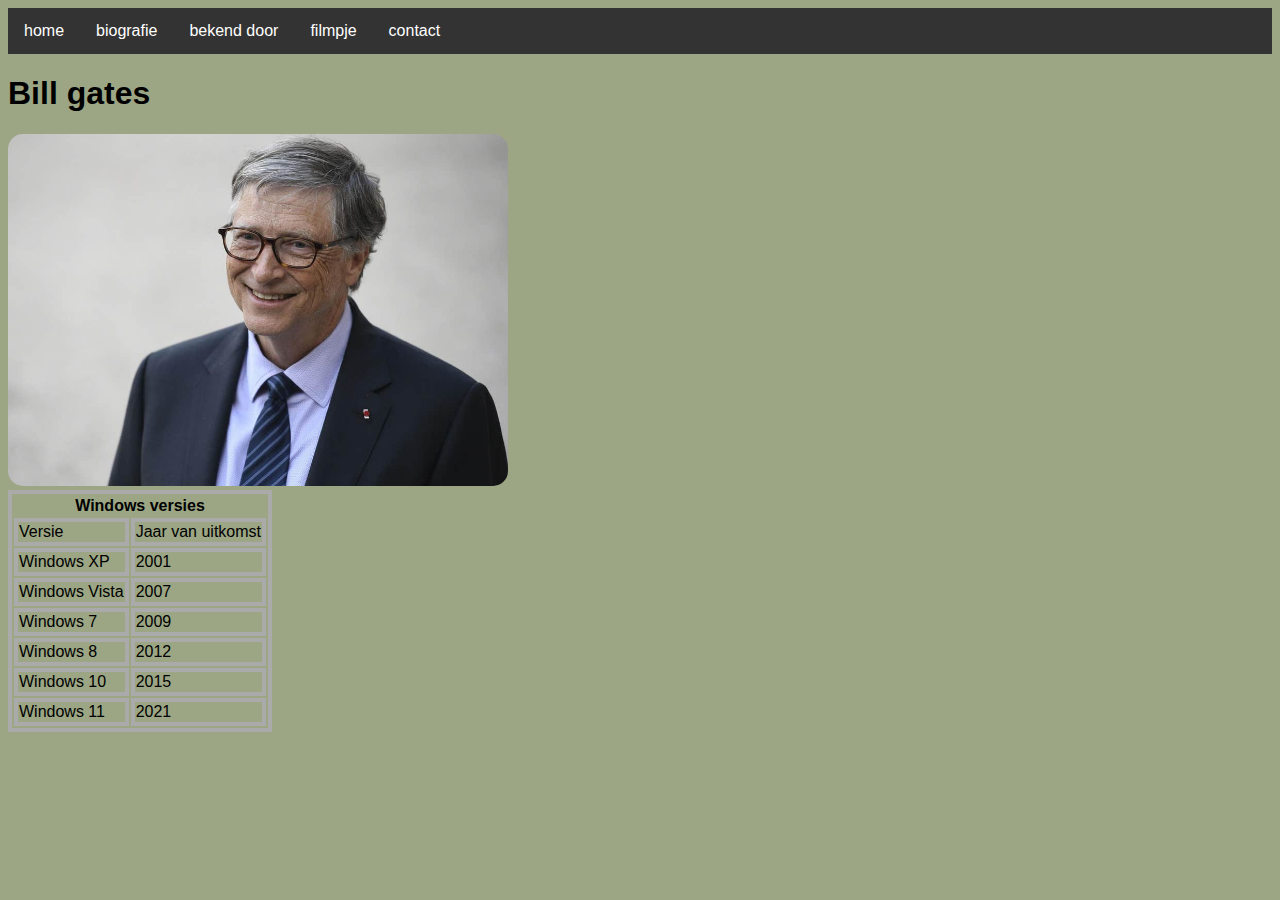
<file: index.html>
<!DOCTYPE html>
<html>
<head>
  <meta charset="UTF-8">

<style>

body {

  background-color: rgb(156, 166, 132);

}
</style>
<link rel="stylesheet" href="style.css">
<title>Bill Gates</title>
</head>
<body>




    <ul id= "menutabel">
      <li><a href="index.html">home</a></li>
      <li><a href="biografie.html">biografie</a></li>
      <li><a href="bekendDoor.html">bekend door</a></li>
      <li><a href="filmpje.html">filmpje</a></li>
      <li><a href="contact.html">contact</a></li>
    </ul>




<h1>Bill gates</h1>


  <img alt="bill gates" class="billgatesfoto" src="billgatesjpg.jpg">


  <table class="eerste">
    <tr>
      <th colspan="2">Windows versies</th>
    </tr>


    <tr>
      <td class= "tabelletje">Versie</td>
      <td class= "tabelletje">Jaar van uitkomst</td>
    </tr>
    <tr> <!-- Tweede rij: 1e persoon -->
      <td class= "tabelletje">Windows XP</td>
      <td class= "tabelletje">2001</td>

    </tr>
    <tr> <!-- Derde rij: 2e persoon -->
      <td class= "tabelletje">Windows Vista</td>
      <td class= "tabelletje">2007</td>

    </tr>
    <tr> <!-- Derde rij: 2e persoon -->
      <td class= "tabelletje">Windows 7</td>
      <td class= "tabelletje">2009</td>

    </tr>
    <tr> <!-- Derde rij: 2e persoon -->
      <td class= "tabelletje">Windows 8</td>
      <td class= "tabelletje">2012</td>

    </tr>
    <tr> <!-- Derde rij: 2e persoon -->
      <td class= "tabelletje">Windows 10</td>
      <td class= "tabelletje">2015</td>

    </tr>
    <tr> <!-- Derde rij: 2e persoon -->
      <td class= "tabelletje">Windows 11</td>
      <td class= "tabelletje">2021</td>
    </tr>


  </table>


</body>
</html>
</file>
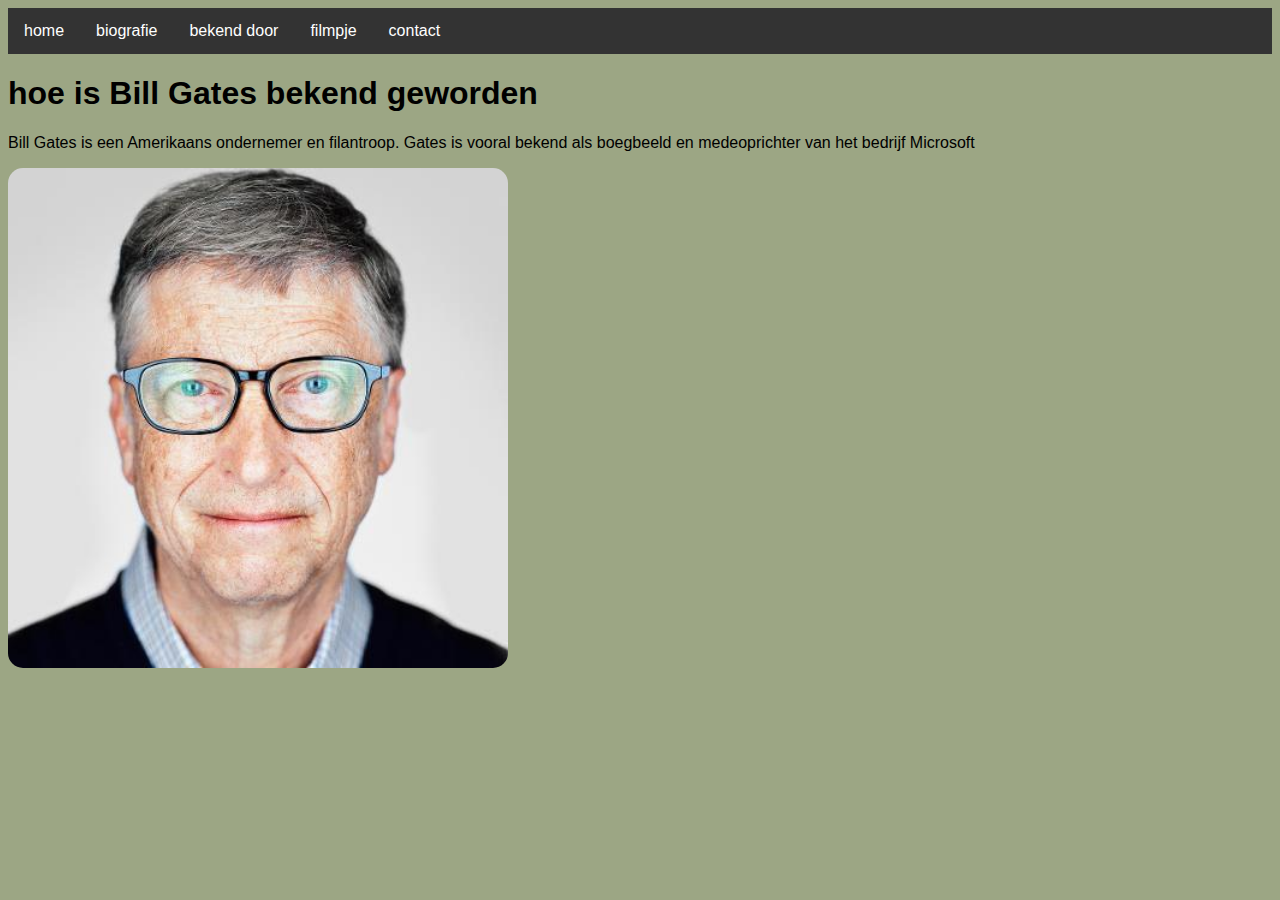
<file: bekendDoor.html>
<!DOCTYPE html>
<html>
<head>
  <meta charset="UTF-8">
  <link rel="stylesheet" href="style.css">
<style>
body {
      background-color: rgb(156, 166, 132);
}
</style>


<title>bekend door</title>
</head>
<body>
  <ul id= "menutabel">
    <li><a href="index.html">home</a></li>
    <li><a href="biografie.html">biografie</a></li>
    <li><a href="bekendDoor.html">bekend door</a></li>
    <li><a href="filmpje.html">filmpje</a></li>
    <li><a href="contact.html">contact</a></li>
  </ul>
<h1>hoe is Bill Gates bekend geworden</h1>




<p>Bill Gates is een Amerikaans ondernemer en filantroop. Gates is vooral bekend als boegbeeld en medeoprichter van het bedrijf Microsoft</p>



<img alt="bill gates portrait" src="gates.jpg">
</body>
</html>
</file>
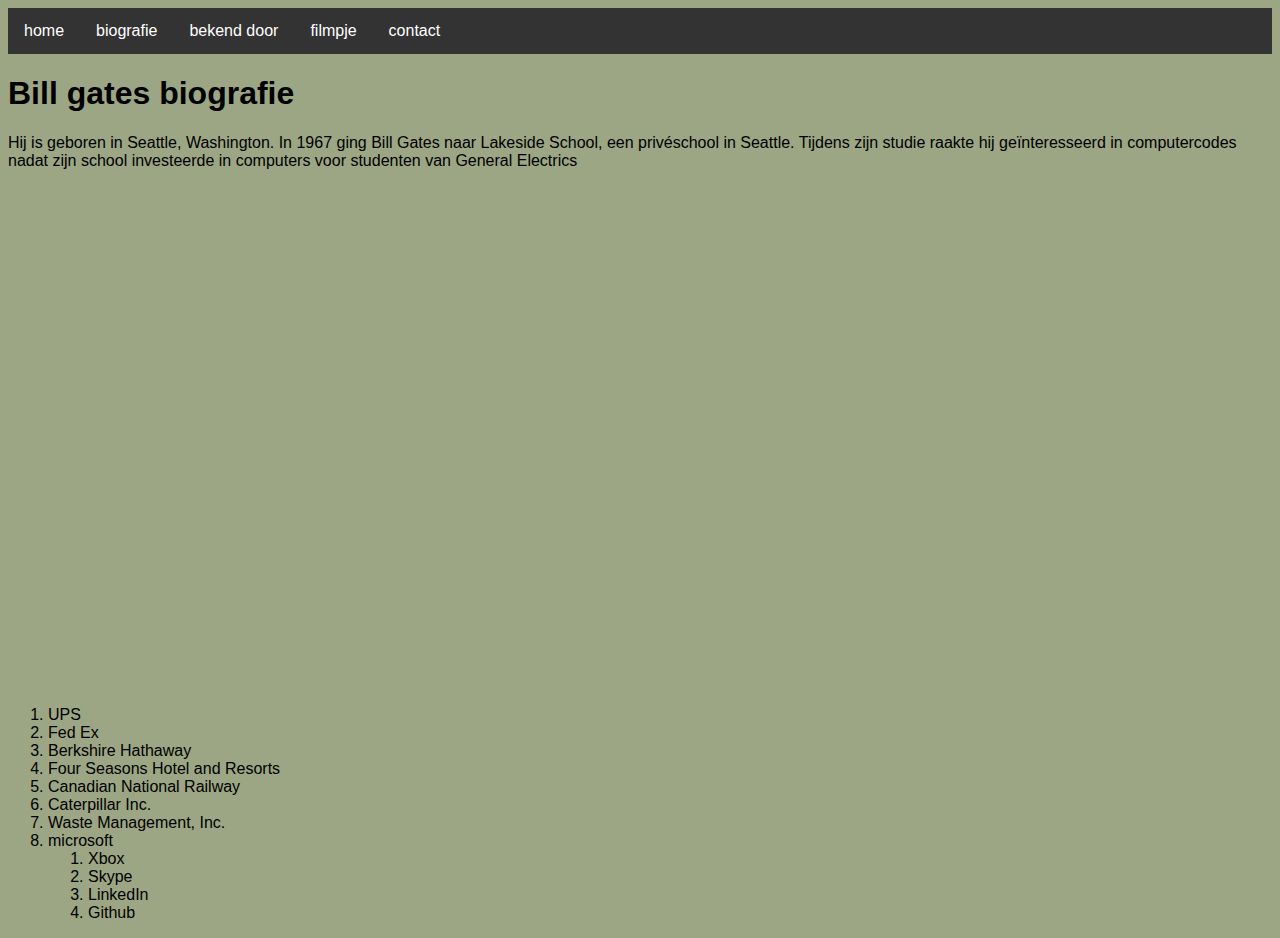
<file: biografie.html>
<!DOCTYPE html>
<html>
<head>
  <meta charset="UTF-8">
  <link rel="stylesheet" href="style.css">
<style>
body {
    background-color: rgb(156, 166, 132);
}
</style>


<title>biografie</title>
</head>
<body>
  <ul id= "menutabel">
    <li><a href="index.html">home</a></li>
    <li><a href="biografie.html">biografie</a></li>
    <li><a href="bekendDoor.html">bekend door</a></li>
    <li><a href="filmpje.html">filmpje</a></li>
    <li><a href="contact.html">contact</a></li>
  </ul>
<h1>Bill gates biografie</h1>




<p>Hij is geboren in Seattle, Washington. In 1967 ging Bill Gates naar Lakeside School, een privéschool in Seattle. Tijdens zijn studie raakte hij geïnteresseerd in computercodes nadat zijn school investeerde in computers voor studenten van General Electrics</p>



<iframe class="maps2" src="https://www.google.com/maps/embed?pb=!1m18!1m12!1m3!1d86061.40059252507!2d-122.37609830561648!3d47.61799047178797!2m3!1f0!2f0!3f0!3m2!1i1024!2i768!4f13.1!3m3!1m2!1s0x5490102c93e83355%3A0x102565466944d59a!2sSeattle%2C%20WA%2C%20USA!5e0!3m2!1sen!2snl!4v1574842741194!5m2!1sen!2snl" style="border:0;" allowfullscreen=""></iframe>



<ol class="menuu">
  <li>UPS</li>
  <li>Fed Ex</li>
  <li>Berkshire Hathaway</li>
  <li>Four Seasons Hotel and Resorts</li>
  <li>Canadian National Railway</li>
  <li>Caterpillar Inc.</li>
  <li>Waste Management, Inc.</li>
  <li>microsoft
    <ol class="menuuu">
      <li>Xbox</li>
      <li>Skype</li>
      <li>LinkedIn</li>
      <li>Github</li>
    </ol>
  </li>

</ol>

</body>
</html>
</file>
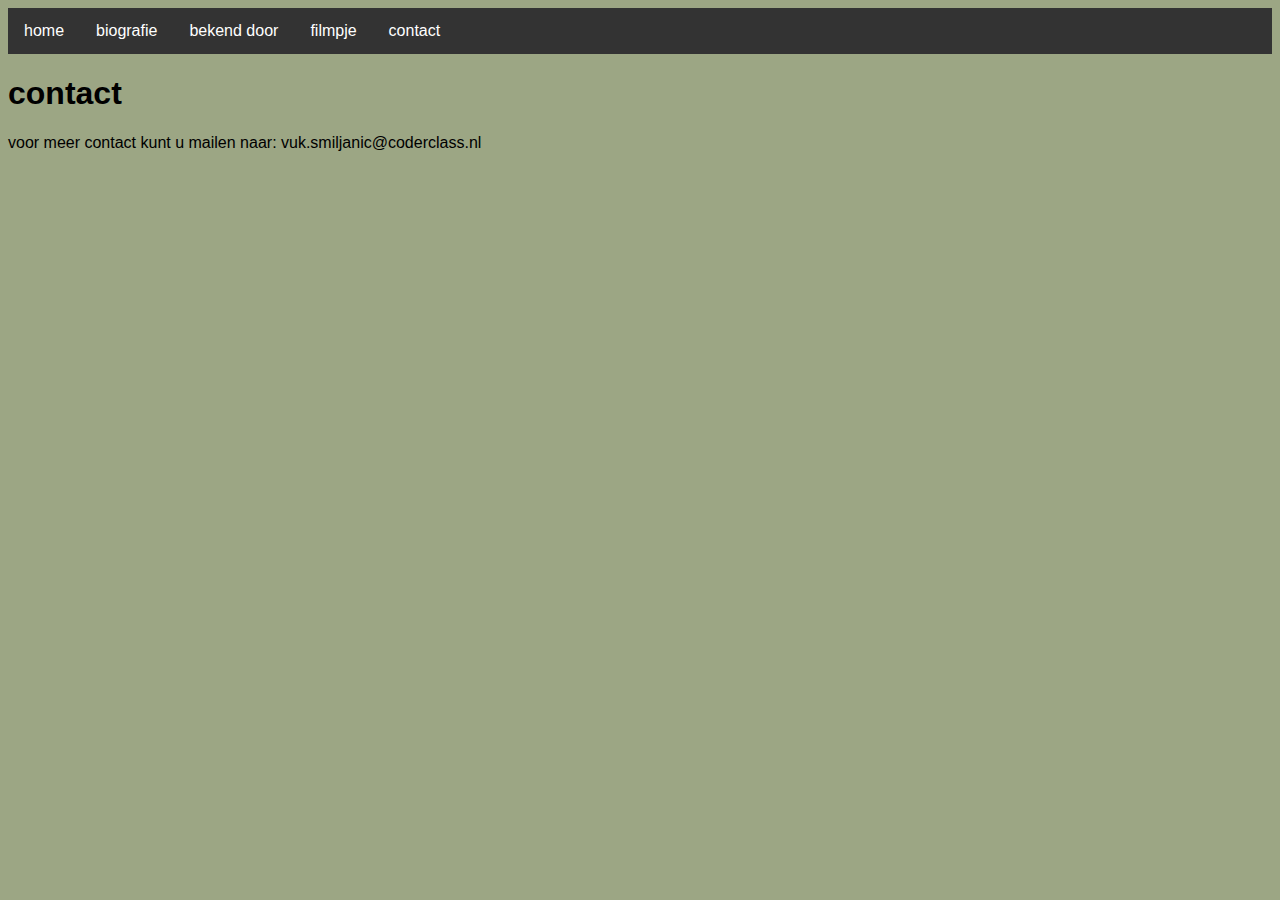
<file: contact.html>
<!DOCTYPE html>
<html>
<head>
  <meta charset="UTF-8">
  <link rel="stylesheet" href="style.css">
  <style>
  body {
    background-color: rgb(156, 166, 132);
  }
  </style>



<title>contact</title>
</head>
<body>


<ul id= "menutabel">
  <li><a href="index.html">home</a></li>
  <li><a href="biografie.html">biografie</a></li>
  <li><a href="bekendDoor.html">bekend door</a></li>
  <li><a href="filmpje.html">filmpje</a></li>
  <li><a href="contact.html">contact</a></li>
</ul>

<h1>contact</h1>




<p>voor meer contact kunt u mailen naar: vuk.smiljanic@coderclass.nl</p>



<iframe class="maps" src="https://www.google.com/maps/embed?pb=!1m18!1m12!1m3!1d724.3694893998808!2d4.918036076529738!3d52.36173713984392!2m3!1f0!2f0!3f0!3m2!1i1024!2i768!4f13.1!3m3!1m2!1s0x47c609711f21356f%3A0x4698c2612bcb276b!2sMetis%20Montessori%20Lyceum!5e0!3m2!1sen!2snl!4v1575274064588!5m2!1sen!2snl"  style="border:0;" allowfullscreen=""></iframe>


</body>
</html>
</file>
<file: style.css>
p {
  font-family: Arial, Helvetica, sans-serif;
}

h1 {
  font-family: Arial, Helvetica, sans-serif;
}

 td {
  font-family: Arial, Helvetica, sans-serif;
}

tr {
 font-family: Arial, Helvetica, sans-serif;
}

li {
 font-family: Arial, Helvetica, sans-serif;

}

ol.menuuu {
  background-color: rgba(100, 100, 100, 0);
}

table.eerste {
  border: 4px solid rgb(170, 170, 170);
}

table.eerste td {
  border: 4px solid rgb(170, 170, 170);
}

img {

  border-radius: 15px;

  width: 500px;


}

iframe.maps {
  width: 800px;
  height: 500px;
}

iframe.maps2 {
  width: 800px;
  height: 500px;
}

iframe.filmpje {
  width: 800px;
  height: 500px;
  border-width: 0;
}

td.tabel {
  color: rgb(255, 200, 100);
  background-color: rgb(117, 22, 27);
}

ul.menu {
  color: rgb(255, 11, 11)
}

td.tabelletje:hover {
  color: rgb(0, 0, 0);  
  background-color: red;
  border: 2px solid red;
}

ul {
  list-style-type: none;
  margin: 0;
  padding: 0;
  overflow: hidden;
  background-color: #333;
}


ul#menutabel li {
  float: left;
}

ul#menutabel li a {
  display: block;
  color: white;
  text-align: center;
  padding: 14px 16px;
  text-decoration: none;
}

/* Change the link color to #111 (black) on hover */
ul#menutabel li a:hover {
  background-color: #111;
}
</file>
